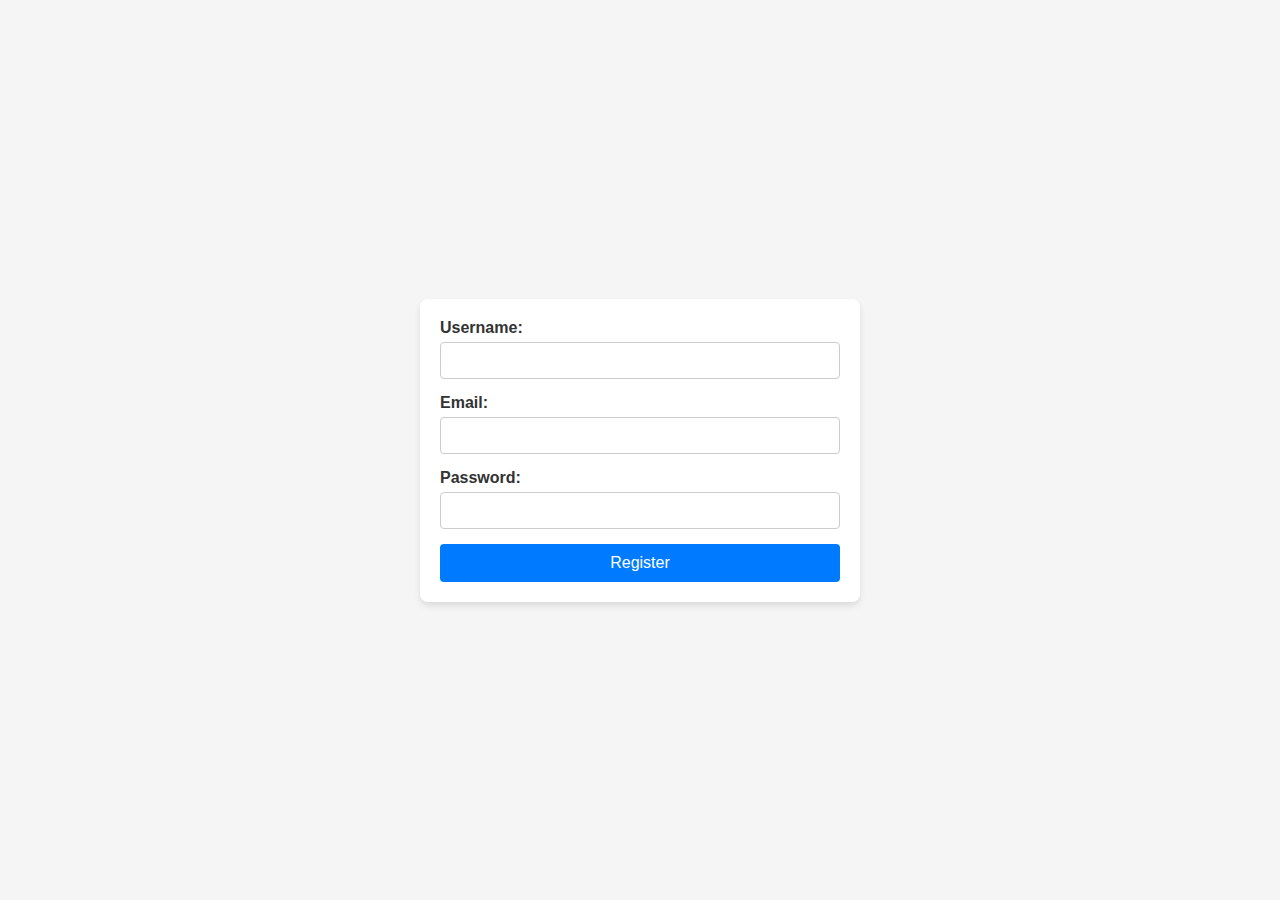
<file: index.html>
<!DOCTYPE html>
<html lang="en">
<head>
    <meta charset="UTF-8">
    <meta name="viewport" content="width=device-width, initial-scale=1.0">
    <title>User Registration Form</title>
    <link rel="stylesheet" href="style.css">
</head>
<body>
    <form id="registration-form">
        <div>
            <label for="username">Username:</label>
            <input type="text" id="username" required>
        </div>

        <div>
            <label for="email">Email:</label>
            <input type="email" id="email" required>
        </div>

        <div>
            <label for="password">Password:</label>
            <input type="password" id="password" required>
        </div>

        <button type="submit">Register</button>
        <div id="form-feedback"></div>
    </form>
    <script src="script.js"></script>
</body>
</html>
</file>
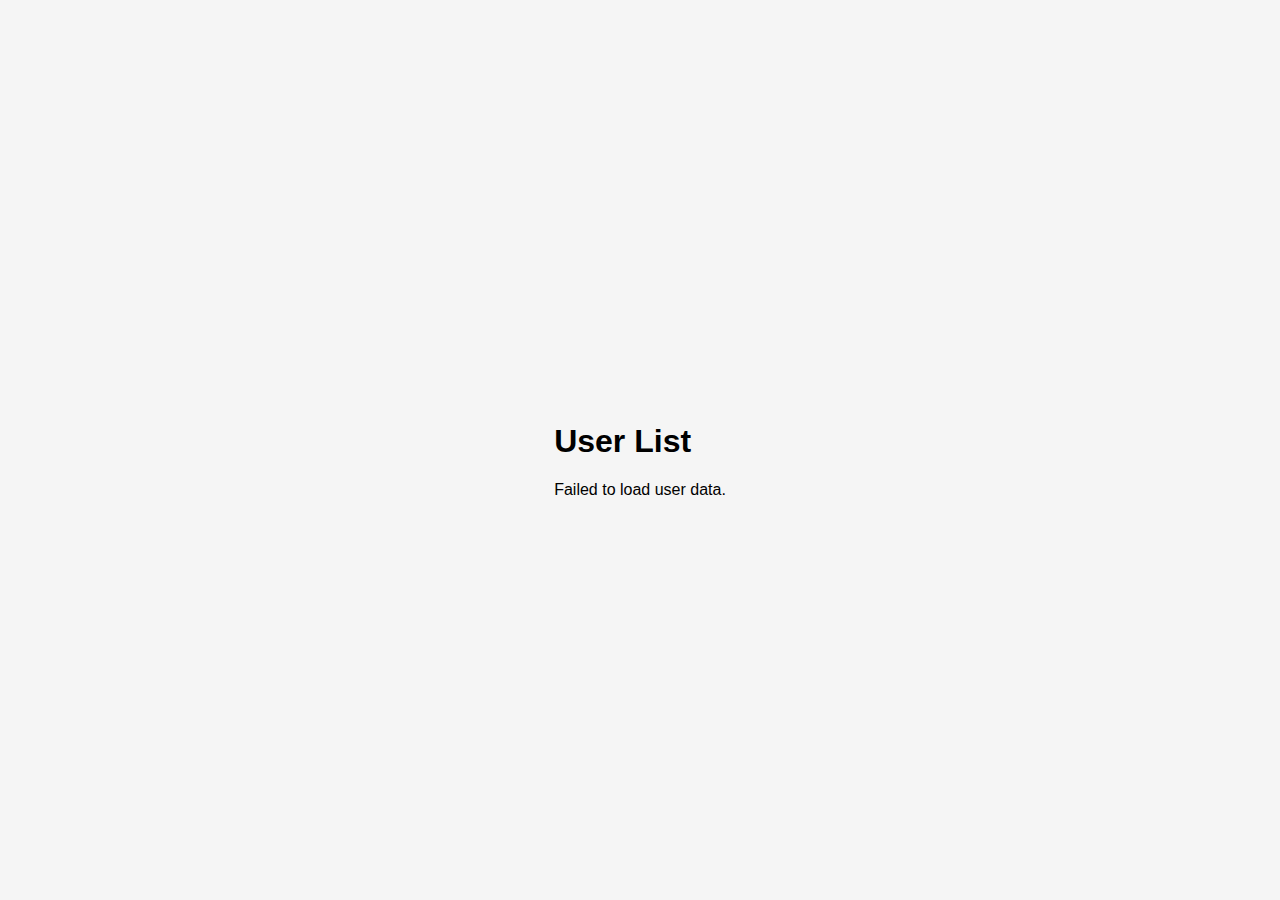
<file: fetch-data.html>
<!DOCTYPE html>
<html lang="en">
<head>
    <meta charset="UTF-8">
    <meta name="viewport" content="width=device-width, initial-scale=1.0">
    <title>User Data Display</title>
    <link rel="stylesheet" href="style.css">
</head>
<body>
    <div id="content">
        <h1>User List</h1>
        <div id="api-data">
            Loading user data...
        </div>
    </div>

    <script src="fetch-data.js"></script>
</body>
</html>
</file>
<file: style.css>
body {
    font-family: 'Arial', sans-serif;
    display: flex;
    justify-content: center;
    align-items: center;
    height: 100vh;
    background-color: #f5f5f5;
    margin: 0;
}

form {
    background: #ffffff;
    padding: 20px;
    border-radius: 8px;
    box-shadow: 0 4px 6px rgba(0, 0, 0, 0.1);
    width: 100%;
    max-width: 400px;
}

/* Added styling for the inner divs to separate elements */
form > div {
    margin-bottom: 15px;
}

label {
    margin-bottom: 5px;
    font-weight: bold;
    color: #333;
    display: block; /* Make labels take up full width */
}

input {
    padding: 10px;
    /* margin-bottom: 20px; - Removed as input is now in a div */
    border: 1px solid #ccc;
    border-radius: 4px;
    width: 100%; /* Make input fill the container */
    box-sizing: border-box; /* Include padding and border in element's total width and height */
}

button {
    background-color: #007bff;
    color: white;
    padding: 10px 15px;
    border: none;
    border-radius: 4px;
    font-size: 16px;
    cursor: pointer;
    width: 100%;
    box-sizing: border-box;
    transition: background-color 0.3s ease;
}

button:hover {
    background-color: #0056b3;
}

#form-feedback {
    margin-top: 20px; /* Increased margin for separation */
    padding: 10px;
    /* Removed default color/background to be set dynamically */
    border-radius: 4px;
    display: none; /* Initially hide the feedback div */
    font-weight: bold;
}
</file>
